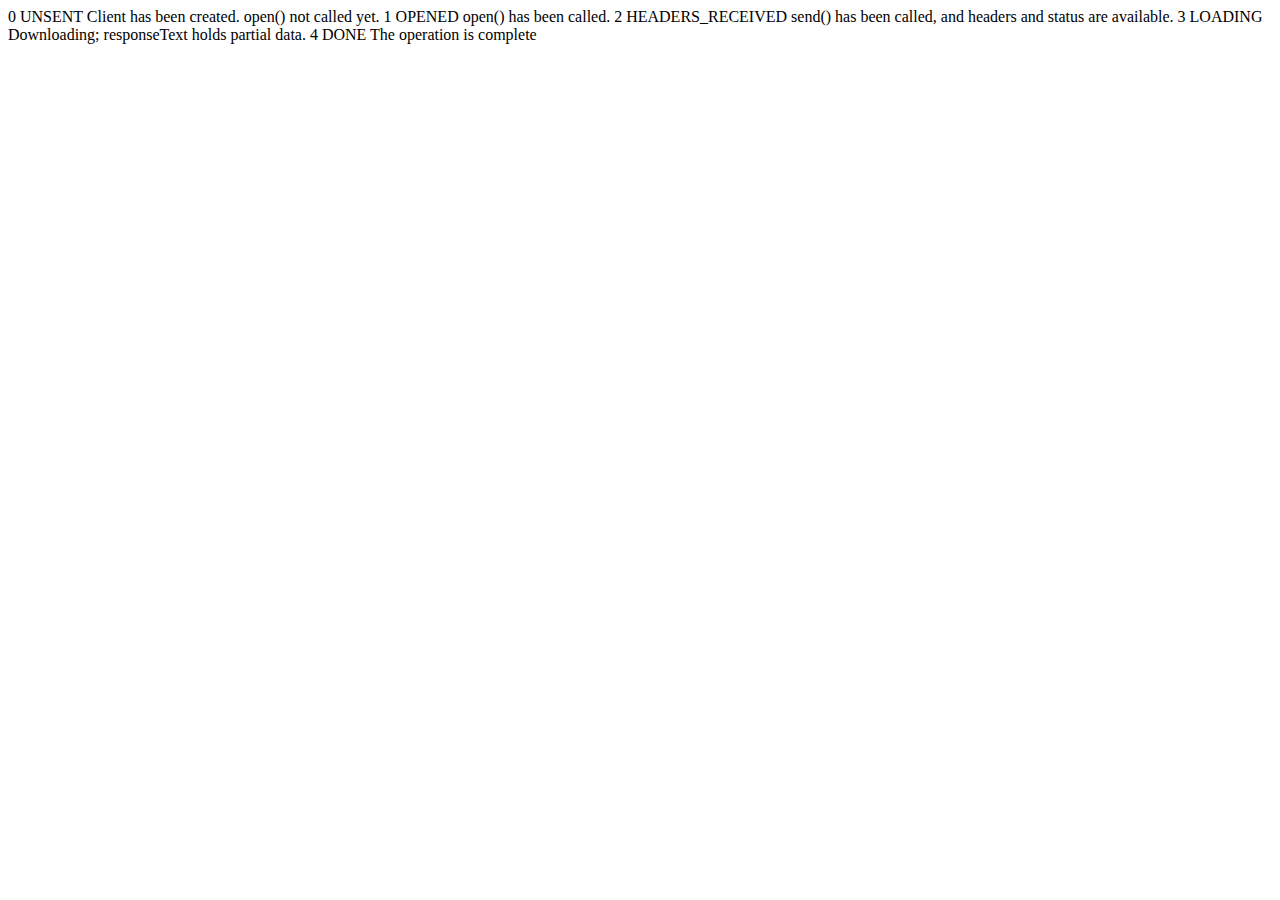
<file: advance_one/api.html>
<!DOCTYPE html>
<html lang="en">
<head>
    <meta charset="UTF-8">
    <meta name="viewport" content="width=device-width, initial-scale=1.0">
    <title>Document</title>
</head>
<body style="background-color:white;">
    0	UNSENT	Client has been created. open() not called yet.
1	OPENED	open() has been called.
2	HEADERS_RECEIVED	send() has been called, and headers and status are available.
3	LOADING	Downloading; responseText holds partial data.
4	DONE	The operation is complete
</body>
<script>
const requestUrl='https://api.github.com/users/adarshrana'
   const xhr=new XMLHttpRequest();      //xhr is an object of XMLHttpRequest
   xhr.open('GET',requestUrl)
   xhr.onreadystatechange=function(){   //continously tracking
    console.log(xhr.readyState);
    if(xhr.readyState==4){
       const data= JSON.parse(this.responseText);  //as we get data in form of string,so converting it ito object
       console.log(data);
       console.log(data.followers);
    }
   }
   xhr.send()
</script>
</html>
</file>
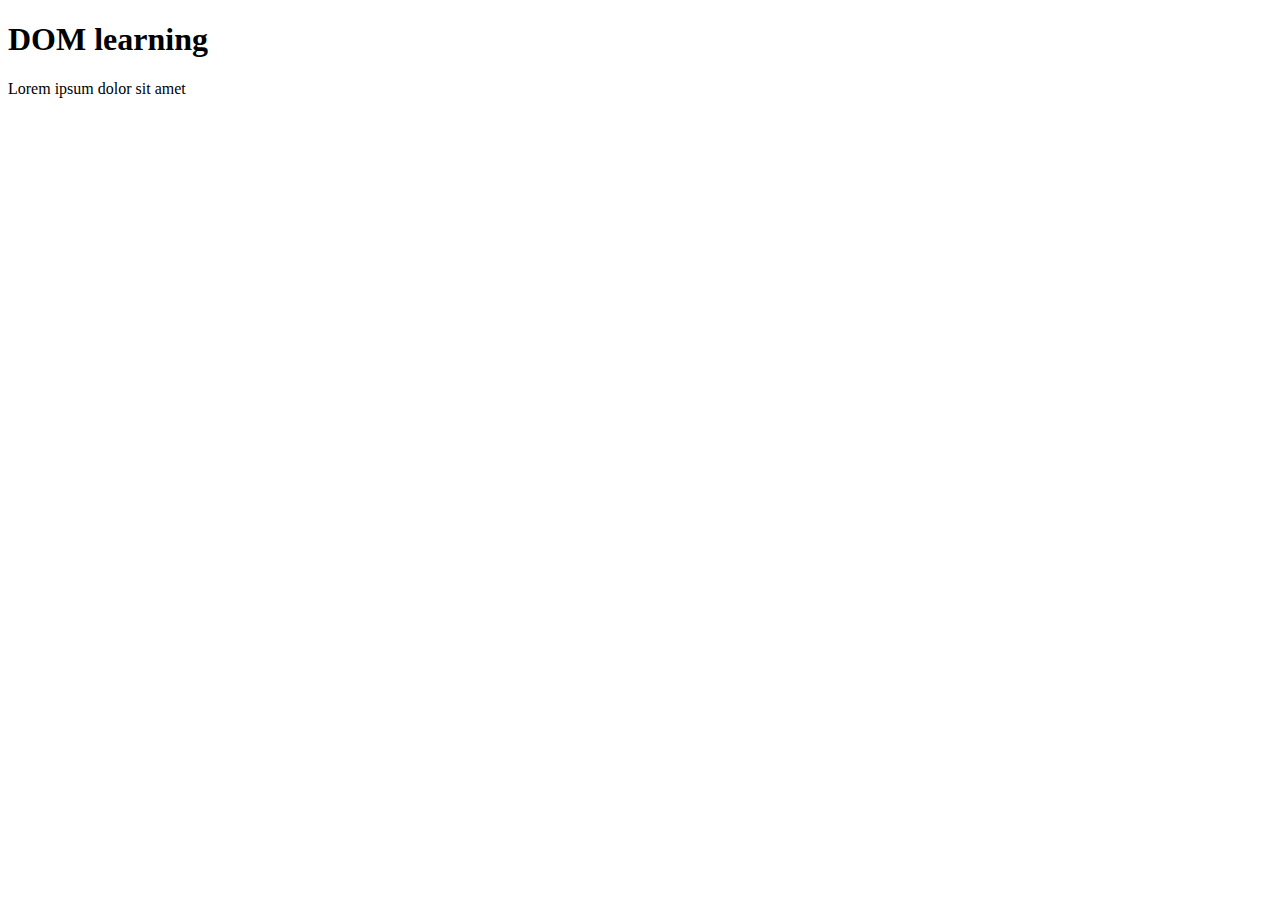
<file: dom/one.html>
<!DOCTYPE html>
<html lang="en">
<head>
    <meta charset="UTF-8">
   
    <title>DOM learning </title>
</head>
<body>
    <div class=""bg-black">
        <h1 id="title" class="heading"> DOM learning</h1>
        <p>Lorem ipsum dolor sit amet</p>
    </div>
    
</body>
</html>
</file>
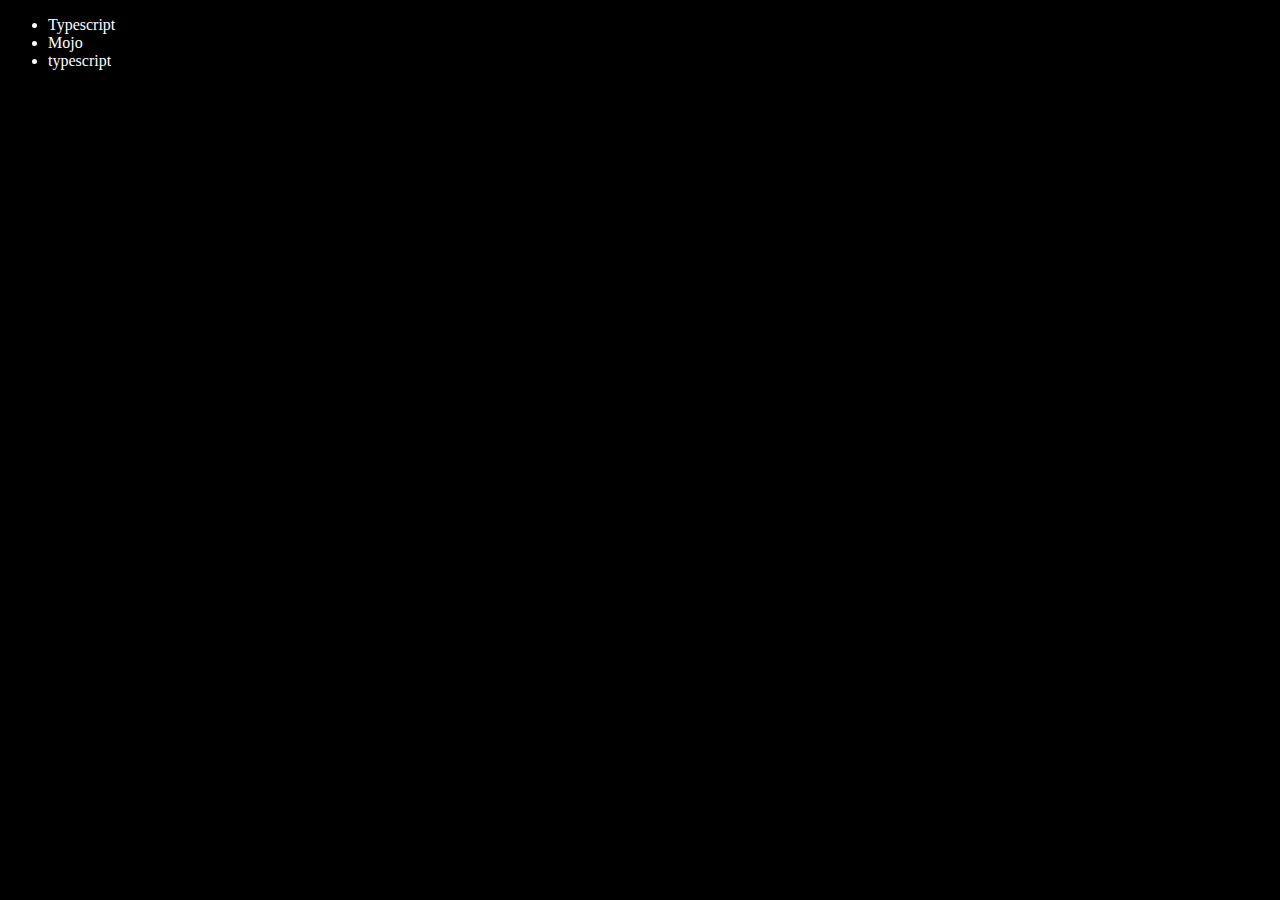
<file: dom/three.html>
<!DOCTYPE html>
<html lang="en">
<head>
    <meta charset="UTF-8">
    <meta name="viewport" content="width=device-width, initial-scale=1.0">
    <title>Chai aur code |DOM</title>
</head>
<body style="background-color: black;color:white">
    <ul class="language">
        <li> Javascript </li>
    </ul>
</body>
<script>
    function addLang(langname){
        const li=document.createElement('li');
        li.innerHTML=`${langname}`
        document.querySelector('.language').          //attaching at the end 
        appendChild(li);
    }
    addLang("python");
    addLang("typescript");

    //optimising the above code as in above code we have to traverse the above code
    function addOptiLang(langName){
        const li=document.createElement('li');
        li.appendChild(document.createTextNode(langName))
        document.querySelector('.language').appendChild(li);
    }
    addOptiLang("react")



    //edit the values example 1
   const secLang= document.querySelector("li:nth-child(2)")
   const newli=document.createElement('li')
   newli.textContent="Mojo";
   secLang.replaceWith(newli);

   //edit the values example 2
   const firstLang=document.querySelector("li:first-child")
   firstLang.outerHTML = '<li> Typescript </li>'

   //remove
   const lastLang=document.querySelector('li:last-child')
   lastLang.remove()


</script>
</html>
</file>
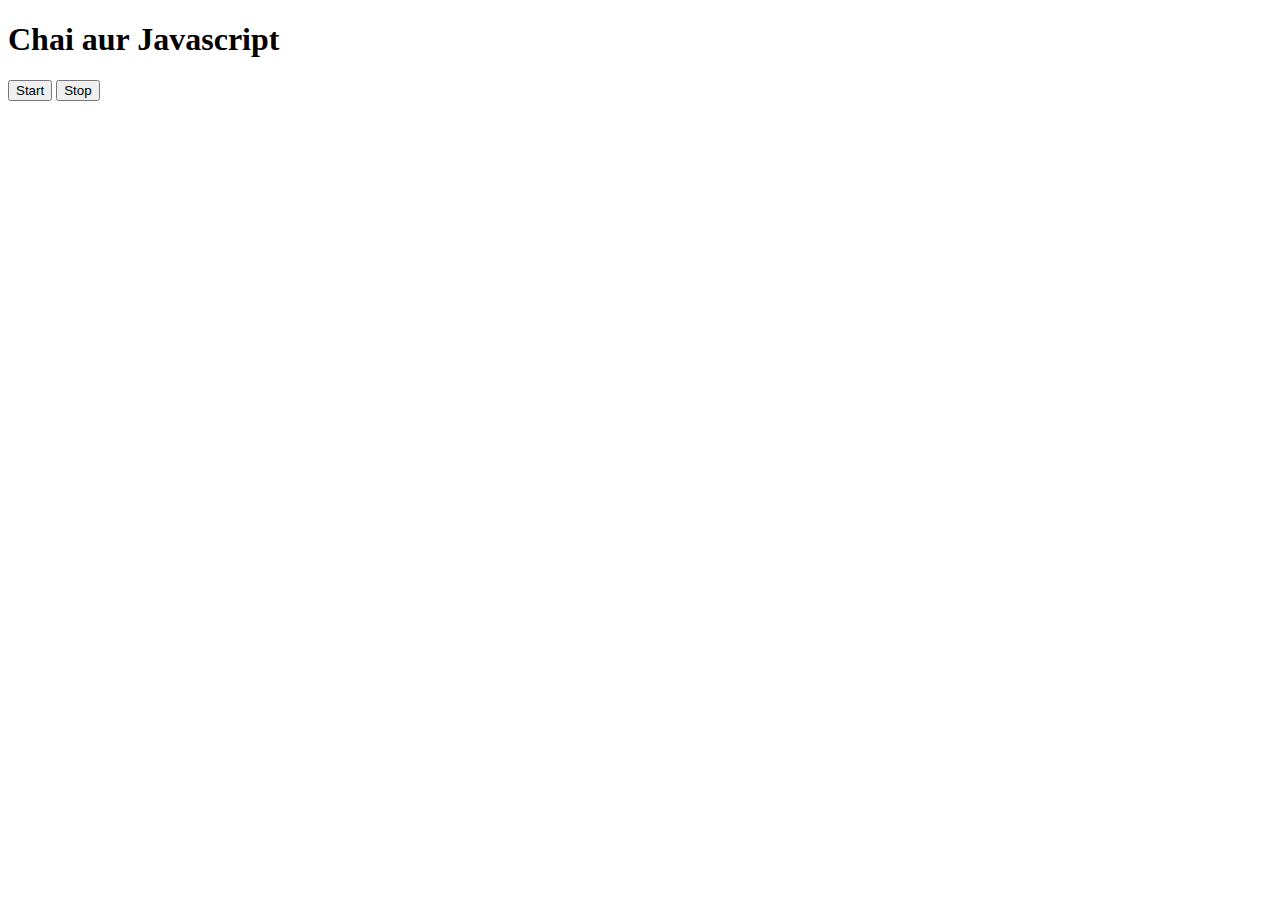
<file: Events/two.html>
<!DOCTYPE html>
<html lang="en">
<head>
    <meta charset="UTF-8">
    <meta name="viewport" content="width=device-width, initial-scale=1.0">
    <title>Document</title>
</head>
<body>
    <h1> Chai aur Javascript </h1>
    <button id="start">Start</button>
    <button id="stop">Stop</button>
</body>
<script>
    const sayDate=function(str){
        console.log(str,Date.now());
    }
    const interval=setInterval(sayDate,1000,"Hi")
    const buttons=document.querySelector("#button");
    buttons.addEventListener('click',function(e){
        if(e.target.id==='start'){
            interval=setInterval(function(){
                console.log("Start interval")
            },2000)
        }
        if(e.target.id==='stop'){
            clearInterval(interval);
        }
    })
</script>
</html>
</file>
